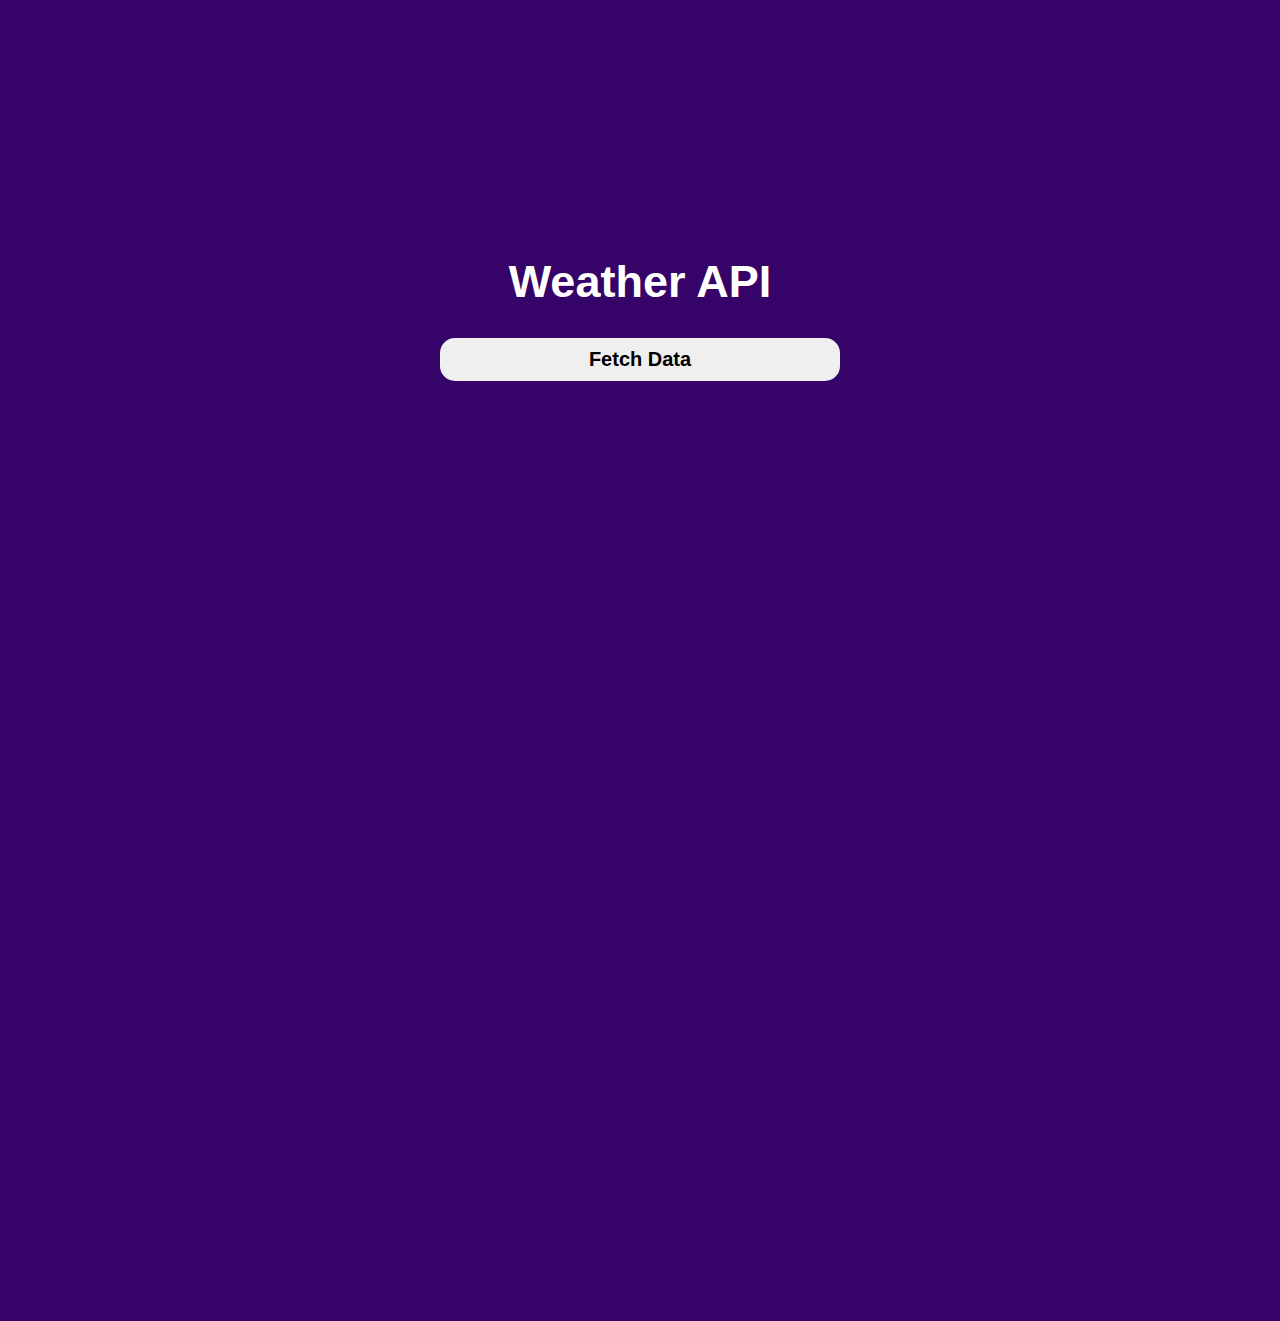
<file: index.html>
<!DOCTYPE html>
<html lang="en">
<head>
  <meta charset="UTF-8">
  <meta name="viewport" content="width=device-width, initial-scale=1.0">
  <title>Weather Application</title>
  <link rel="stylesheet" href="style.css">
</head>
<body>
<div id="weather">
    <h2>Weather API</h2>
  <button id="fetchData"><a href="app.html">Fetch Data</a></button>
  <div id="map"></div>
  <div id="weatherData"></div>

</div>

  <!-- <script src="https://maps.googleapis.com/maps/api/js?key=YOUR_GOOGLE_MAPS_API_KEY&libraries=places"></script>
  <script src="https://code.jquery.com/jquery-3.6.4.min.js"></script> -->
  <script src="script.js"></script>
  <script src="app.js"></script>
</body>
</html>
</file>
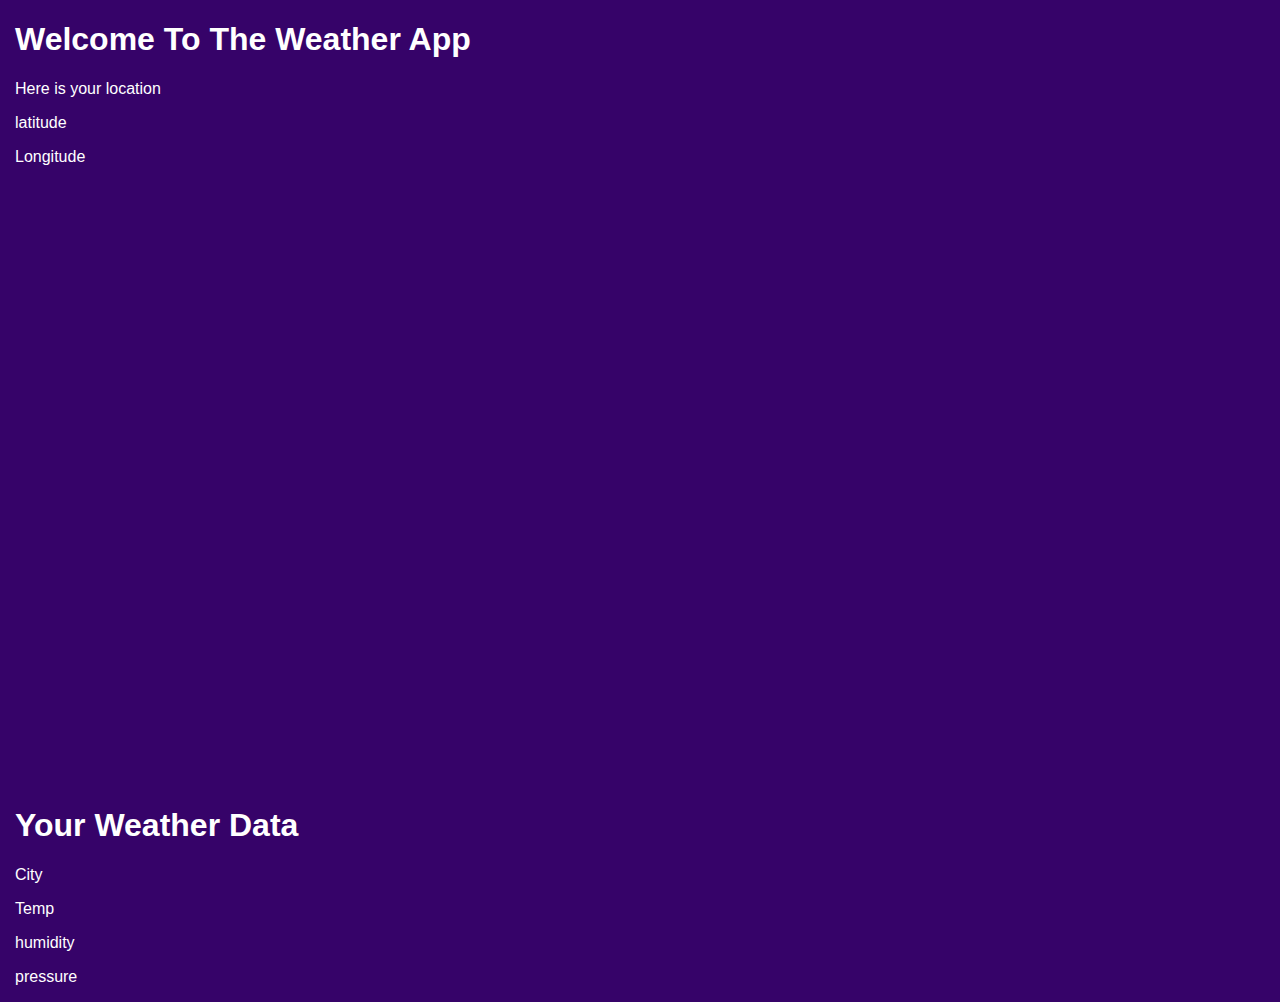
<file: app.html>
<!DOCTYPE html>
<html lang="en">
  <head>
    <meta charset="UTF-8" />
    <meta name="viewport" content="width=device-width, initial-scale=1.0" />
    <title>Document</title>
    <link rel="stylesheet" href="style.css" />
  </head>
  <body>
    <div class="mainpage">
      <h1>Welcome To The Weather App</h1>
      <p>Here is your location</p>

      <div class="d-flex">
        <div id="lat"></div>
        <div id="log"></div>
      </div>
      <div id="text3"></div>
      <p class="latitude">latitude</p>
      <p class="longitude">Longitude</p>
      <iframe src="https://maps.google.com/maps?q=18.51, 73.85&z=15&output=embed" width="85%" height="600vh" frameborder="0" style="border:0"></iframe>
      <!-- <iframe id="map" src="" frameborder="0"></iframe> -->

      <div id="yourweather">
        <h1>Your Weather Data</h1>
      </div>

      <div class="weatherdata">
        <p class="city">City</p>
        <p class="temp">Temp</p>
        <p class="humitdity">humidity</p>
        <p class="pressure">pressure</p>
      </div>

      <script src="app.js"></script>
    </div>
  </body>
</html>
</file>
<file: style.css>
body {
    font-family: Arial, sans-serif;
    margin: 0;
    padding: 0;
    background-color: #360369;
    color: white;
  }

  #weather{
    width: 100%;
    color: white;
    margin: auto;
    text-align: center;
    justify-content: center;
    align-items: center;


    margin-top: 20%;
  }
  #weather h2{
    font-size: 45px;
    margin-bottom: 30px;
}
#weather > button{
   width: 400px;
   padding: 10px;
   border: 0;
   border-radius: 15px;
    text-decoration: none;
   font-size: 20px;
   font-weight: 600;
   cursor: pointer;
}
#weather > button>a{
   text-decoration: none;
   color: black;
 }
 .mainpage{
    margin: 15px;
 }

 .lat , .log{
    width: 150px;
    background-color: #270846;
    height: 20px;
 }
  
 #map{
    margin: 20px;
    width: 85%;
    height: 100vh;
 }
</file>
